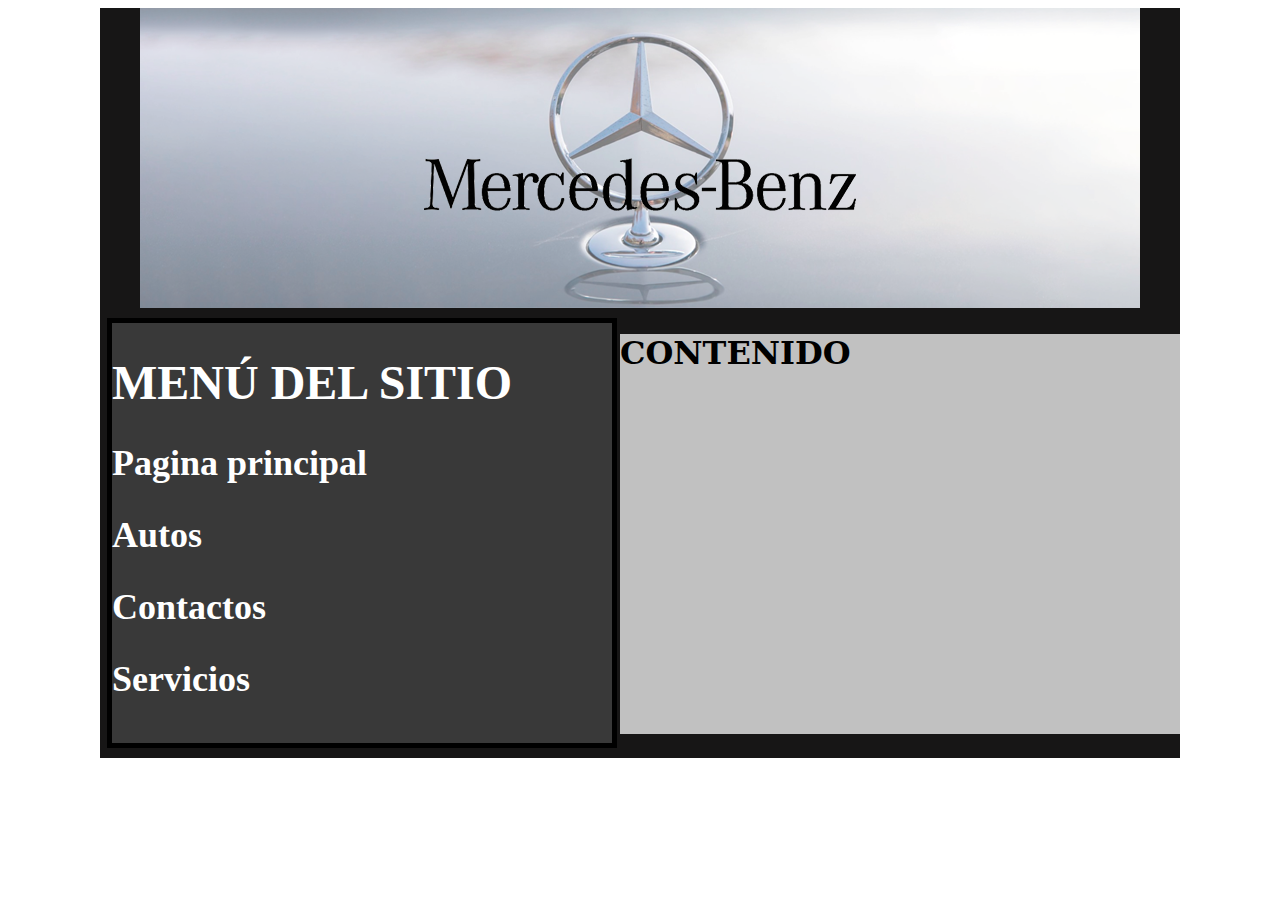
<file: index.html>
<!doctype html>
<div id="contenedor">
	
<html>
  <head>
  <meta charset="utf-8">
  <title>Esto es Mercedes Benz</title>
  <link rel="icon" href="icono.ico">
  <style type="text/css">
#contenedor {
    background-color: #171616;
    position: relative;
    height: 750px;
    width: 1080px;
    margin-left: auto;
    margin-right: auto;
    color: inherit;
}
  #titulo {
    font-family: Cambria, "Hoefler Text", "Liberation Serif", Times, "Times New Roman", serif;
    background-color: #000000;
    text-align: center;
    position: relative;
    height: 300px;
    width: 1000px;
    margin-left: auto;
    margin-right: auto;
}
#titulo {
}
  #Contenido {
    background-color: #C1C1C1;
    position: relative;
    height: 400px;
    width: 560px;
    left: 520px;
	top: -425px;
	  
}
    #menu {
    background-color: #393939;
    border: 5px solid #000000;
    position: relative;
    height: 420px;
    width: 500px;
    left: 7px;
		top: 10px;
    font-family: Baskerville, "Palatino Linotype", Palatino, "Century Schoolbook L", "Times New Roman", serif;
    font-style: inherit;
    font-weight: normal;
    font-size: 24px;
    color: #FFFFFF;
}
a:link {
    color: #FFFFFF;
    text-decoration: none;
}
a:visited {
    text-decoration: none;
    color: #FFFFFF;
}
a:hover {
    text-decoration: underline;
    color: #FFFFFF;
}
a:active {
    text-decoration: none;
    font-style: inherit;
    color: #FFFFFF;
}
  #servicios {
    background-color: #0E0E0E;
	  position: relative;
    height: 100px;
    width: 1080px;
    top: -400px;
    border: thin solid #8E8E8E;
  
}
  #textservi {
    background-color: #0E0E0E;
    height: 90px;
    width: 1080px;
    position: relative;
}
  #listservi {
    background-color: #C5C5C5;
    position: relative;
    height: 200px;
    width: 1080px;
    top: -30px;
    font-family: Baskerville, "Palatino Linotype", Palatino, "Century Schoolbook L", "Times New Roman", serif;
}
  #text {
    display: inline;
    padding-top: 5px;
    padding-right: 10px;
    padding-bottom: 5px;
    padding-left: 10px;
}
  </style>
  </head>
    
  <body style="">
  <div id="titulo"><img src="imgs/titulopa.png" width="1000" height="300" alt=""/></div>
  <div id="menu"> 
    <h1>MENÚ DEL SITIO </h1>
<h2><a href="index.html">Pagina principal</a></h2>
    <h2><a href="autos.html">Autos</a></h2>
    <h2><a href="contacto.html">Contactos</a></h2>
	  <h2><a href="boobstrap.html">Servicios</a></h2>
  </div>
  <div id="Contenido">
    <h1 style="font-family: Constantia, 'Lucida Bright', 'DejaVu Serif', Georgia, serif">CONTENIDO</h1>
  </div>
  
</div>	  
</body>
  </html>
</div>
</file>
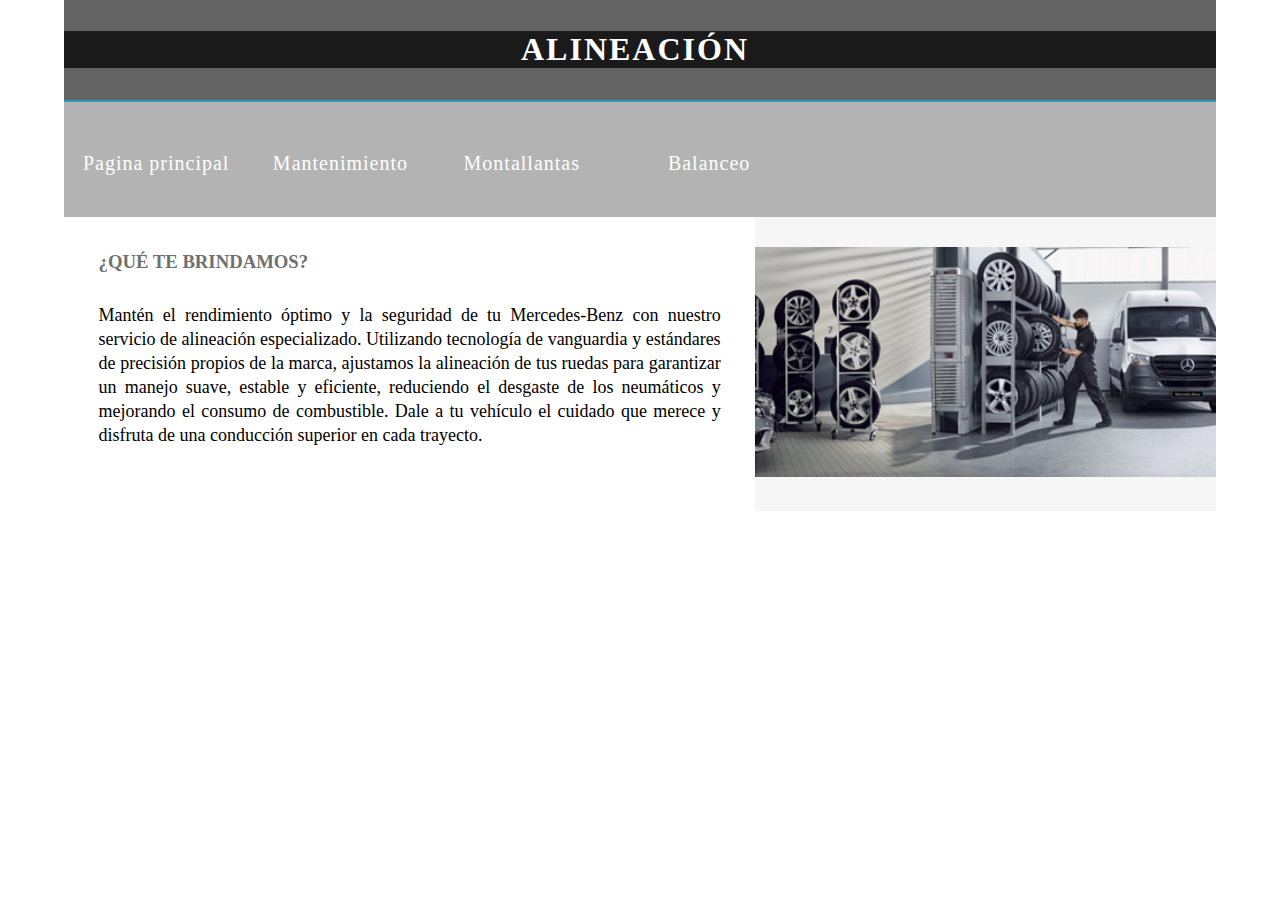
<file: Alineacion.html>
<!doctype html>
<html>
<head>
<meta charset="utf-8">
<meta http-equiv="X-UA-Compatible" content="IE=edge">
<meta name="viewport" content="width=device-width, initial-scale=1">
<title>Simple Theme</title>
<link href="css/multiColumnTemplate.css" rel="stylesheet" type="text/css">
<style type="text/css">
a:link {
    color: #FFFFFF;
    text-decoration: none;
}
a:visited {
    text-decoration: none;
    color: #FFFFFF;
}
a:hover {
    text-decoration: underline;
    color: #FFFFFF;
}
a:active {
    text-decoration: none;
    color: #FFFFFF;
}
</style>
<!-- HTML5 shim and Respond.js for IE8 support of HTML5 elements and media queries -->
<!-- WARNING: Respond.js doesn't work if you view the page via file:// -->
<!--[if lt IE 9]>
      <script src="https://oss.maxcdn.com/html5shiv/3.7.2/html5shiv.min.js"></script>
      <script src="https://oss.maxcdn.com/respond/1.4.2/respond.min.js"></script>
    <![endif]-->
</head>
<body>
<div class="container">
  <header>
    <div class="primary_header">
      <h1 class="title"> ALINEACIÓN&nbsp;</h1>
    </div>
    <nav class="secondary_header" id="menu">
      <ul style="text-align: center; font-size: 20px;">
        <li><a href="index.html">Pagina principal</li>
        <li><a href="Mantenimiento.html">Mantenimiento</li>
        <li><a href="Montallantas.html">Montallantas&nbsp;</li>
        <li><a href="balanceo.html">Balanceo</li>
      </ul>
    </nav>
  </header>
  <section>
    <h2 class="noDisplay">Main Content</h2>
    <article class="left_article">
      <h3>¿QUÉ TE BRINDAMOS?&nbsp;</h3>
      <p>Mantén el rendimiento óptimo y la seguridad de tu Mercedes-Benz con nuestro servicio de alineación especializado. Utilizando tecnología de vanguardia y estándares de precisión propios de la marca, ajustamos la alineación de tus ruedas para garantizar un manejo suave, estable y eficiente, reduciendo el desgaste de los neumáticos y mejorando el consumo de combustible. Dale a tu vehículo el cuidado que merece y disfruta de una conducción superior en cada trayecto.&nbsp;</p>
      <p>&nbsp;</p>
    </article>
    <aside class="right_article"><img src="imgs/alineacion.png" alt="" width="400" height="200" class="placeholder"/> </aside>
  </section>
</div>
</body>
</html>
</file>
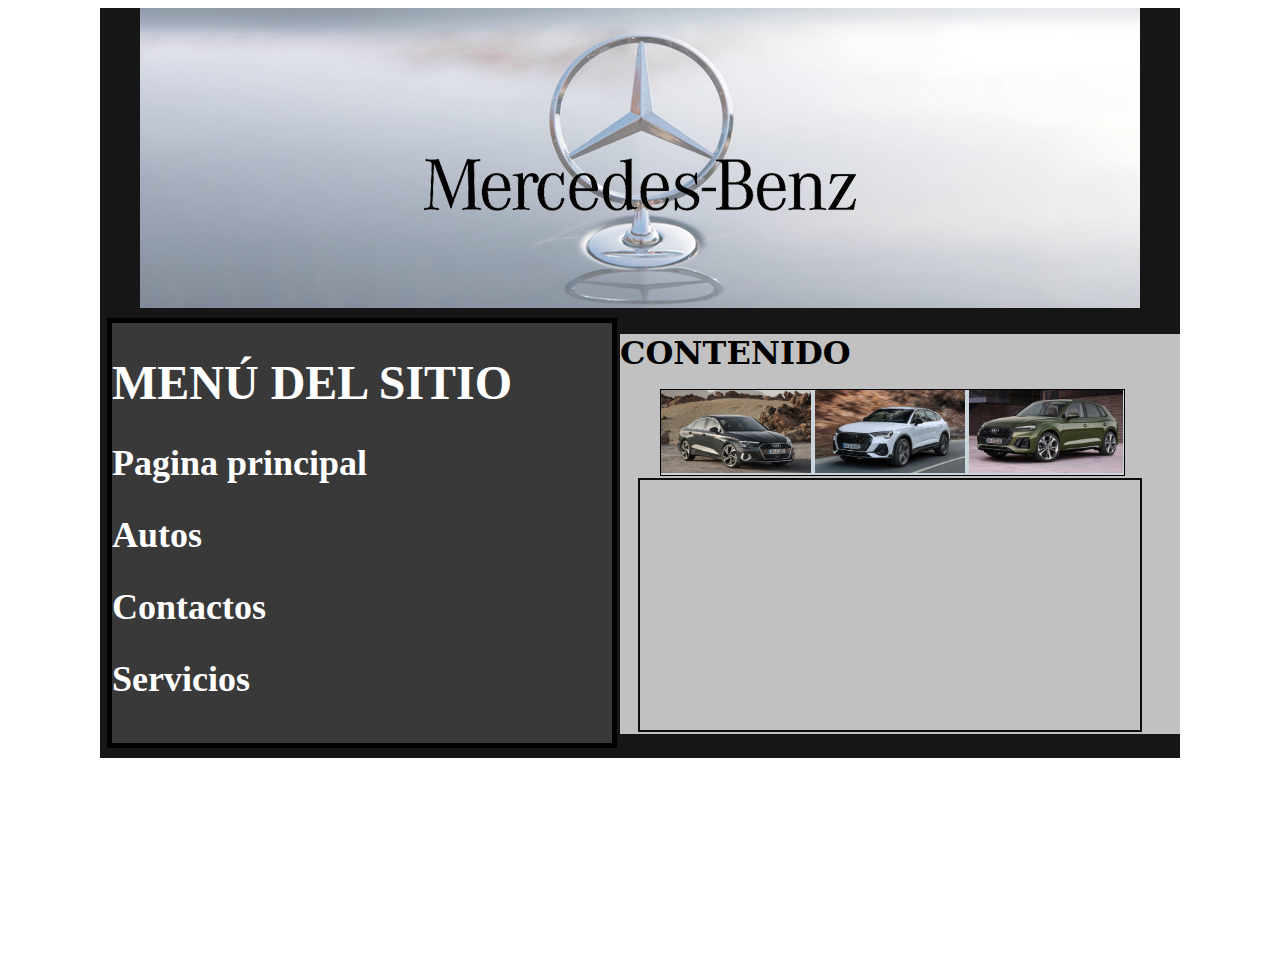
<file: autos.html>
<!doctype html>
<div id="contenedor">
	
<html>
  <head>
  <meta charset="utf-8">
  <title>Actividad2</title>
  <style type="text/css">
#contenedor {
    background-color: #171616;
    position: relative;
    height: 750px;
    width: 1080px;
	margin-left: auto;
	margin-right: auto;
}
  #titulo {
    font-family: Cambria, "Hoefler Text", "Liberation Serif", Times, "Times New Roman", serif;
    background-color: #2A2A2A;
    text-align: center;
    position: relative;
    height: 300px;
    width: 1000px;
	margin-left: auto;
	margin-right: auto;
}
  #menu {
    background-color: #393939;
    border: 5px solid #000000;
    position: relative;
    height: 420px;
    width: 500px;
    left: 7px;
	  top: 10px;
    font-family: Baskerville, "Palatino Linotype", Palatino, "Century Schoolbook L", "Times New Roman", serif;
    font-style: inherit;
    font-weight: normal;
    font-size: 24px;
    color: #FFFFFF;
}
  #Contenido {
    background-color: #C1C1C1;
    position: relative;
    height: 400px;
    width: 560px;
    left: 520px;
	top: -425px;
	  
}
  #fotos {
    background-color: #CAD6DC;
    border: 1px solid #000000;
    position: relative;
    height: 85px;
    width: 463px;
    left: 560px;
    top: -770px;
}
  #fotogrande {
    background-color: #C1C1C1;
    height: 250px;
    width: 500px;
    margin-top: 100px;
    margin-right: auto;
    margin-bottom: auto;
    margin-left: auto;
    border: 2px solid #0D0D0D;
    position: relative;
    top: -868px;
    left: 250px;
}
  #carro1 {
    height: 250px;
    width: 500px;
    position: absolute;
    visibility: hidden;
}
  #carro2 {
    height: 500px;
    width: 250px;
    position: absolute;
    visibility: hidden;
}
  #carro3 {
    height: 250px;
    width: 500px;
    position: absolute;
    visibility: hidden;
}
  a:link {
    color: #FFFFFF;
    text-decoration: none;
}
a:visited {
    text-decoration: none;
    color: #FFFFFF;
}
a:hover {
    text-decoration: underline;
    color: #FFFFFF;
}
a:active {
    text-decoration: none;
    color: #FFFFFF;
}
  </style>
  <script type="text/javascript">
function MM_showHideLayers() { //v9.0
  var i,p,v,obj,args=MM_showHideLayers.arguments;
  for (i=0; i<(args.length-2); i+=3) 
  with (document) if (getElementById && ((obj=getElementById(args[i]))!=null)) { v=args[i+2];
    if (obj.style) { obj=obj.style; v=(v=='show')?'visible':(v=='hide')?'hidden':v; }
    obj.visibility=v; }
}
  </script>
  </head>
    
  <body style="">
  <div id="titulo"><img src="imgs/titulopa.png" width="1000" height="300" alt=""/></div>
  <div id="menu"> 
    <h1>MENÚ DEL SITIO </h1>
<h2><a href="index.html">Pagina principal</a></h2>
    <h2><a href="autos.html">Autos</a></h2>
    <h2><a href="contacto.html">Contactos</a></h2>
	  <h2><a href="boobstrap.html">Servicios</a></h2>
  </div>
  <div id="Contenido">
    <h1 style="font-family: Constantia, 'Lucida Bright', 'DejaVu Serif', Georgia, serif">CONTENIDO</h1>
  </div>
  <div id="fotos">
	  <img src="imgs/a3.png" alt="" width="150" height="83" onMouseOver="MM_showHideLayers('carro1','','show')" onMouseOut="MM_showHideLayers('carro1','','hide')"/>
	  <img src="imgs/Q3.png" alt="" width="150" height="83" onMouseOver="MM_showHideLayers('carro2','','show')" onMouseOut="MM_showHideLayers('carro2','','hide')"/>
	  <img src="imgs/Q5.png" alt="" width="154" height="83" onMouseOver="MM_showHideLayers('carro3','','show')" onMouseOut="MM_showHideLayers('carro3','','hide')"/>
	  </div>
  <div id="fotogrande">
    <div id="carro1"><img src="imgs/a3.png" alt="" width="500" height="250"/></div>
    <div id="carro2"><img src="imgs/Q3.png" width="500" height="250" alt=""/></div>
    <div id="carro3"><img src="imgs/Q5.png" width="500" height="250" alt=""/></div>
	  
	  
	  
	  
  </div>
</file>
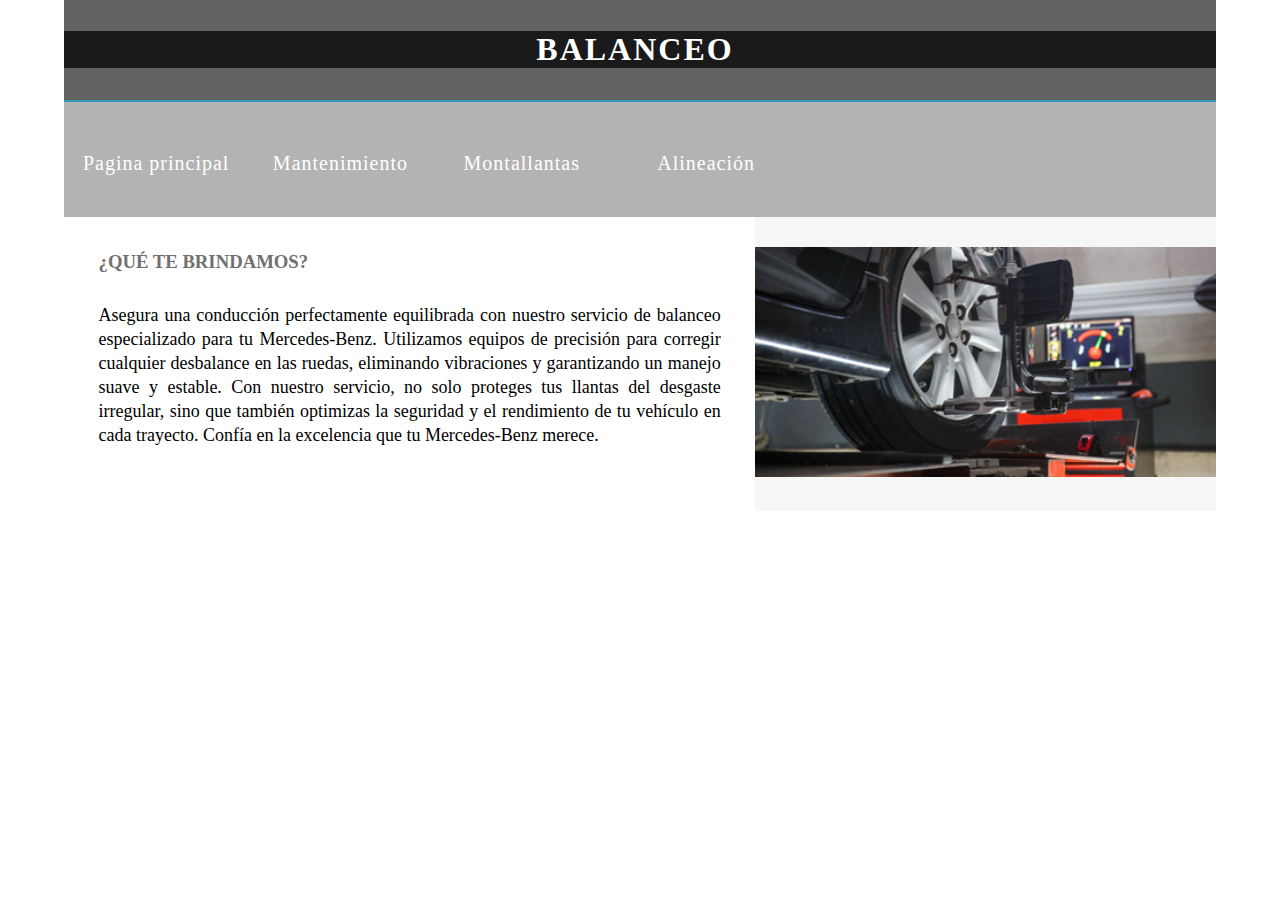
<file: balanceo.html>
<!doctype html>
<html>
<head>
<meta charset="utf-8">
<meta http-equiv="X-UA-Compatible" content="IE=edge">
<meta name="viewport" content="width=device-width, initial-scale=1">
<title>Simple Theme</title>
<link href="css/multiColumnTemplate.css" rel="stylesheet" type="text/css">
<style type="text/css">
a:link {
    color: #FFFFFF;
    text-decoration: none;
}
a:visited {
    text-decoration: none;
    color: #FFFFFF;
}
a:hover {
    text-decoration: underline;
    color: #F9F9F9;
}
a:active {
    text-decoration: none;
    color: #FFFFFF;
}
</style>
<!-- HTML5 shim and Respond.js for IE8 support of HTML5 elements and media queries -->
<!-- WARNING: Respond.js doesn't work if you view the page via file:// -->
<!--[if lt IE 9]>
      <script src="https://oss.maxcdn.com/html5shiv/3.7.2/html5shiv.min.js"></script>
      <script src="https://oss.maxcdn.com/respond/1.4.2/respond.min.js"></script>
    <![endif]-->
</head>
<body>
<div class="container">
  <header>
    <div class="primary_header">
      <h1 class="title"> BALANCEO&nbsp;</h1>
    </div>
    <nav class="secondary_header" id="menu">
      <ul style="text-align: center; font-size: 20px;">
        <li><a href="index.html">Pagina principal</li>
        <li><a href="Mantenimiento.html">Mantenimiento</li>
        <li><a href="Montallantas.html">Montallantas&nbsp;</li>
        <li><a href="Alineacion.html">Alineación&nbsp;</li>
      </ul>
    </nav>
  </header>
  <section>
    <h2 class="noDisplay">Main Content</h2>
    <article class="left_article">
      <h3>¿QUÉ TE BRINDAMOS?&nbsp;</h3>
      <p>Asegura una conducción perfectamente equilibrada con nuestro servicio de balanceo especializado para tu Mercedes-Benz. Utilizamos equipos de precisión para corregir cualquier desbalance en las ruedas, eliminando vibraciones y garantizando un manejo suave y estable. Con nuestro servicio, no solo proteges tus llantas del desgaste irregular, sino que también optimizas la seguridad y el rendimiento de tu vehículo en cada trayecto. Confía en la excelencia que tu Mercedes-Benz merece.</p>
      <p>&nbsp;</p>
    </article>
    <aside class="right_article"><img src="imgs/balanceo.png" alt="" width="400" height="200" class="placeholder"/> </aside>
  </section>
</div>
</body>
</html>
</file>
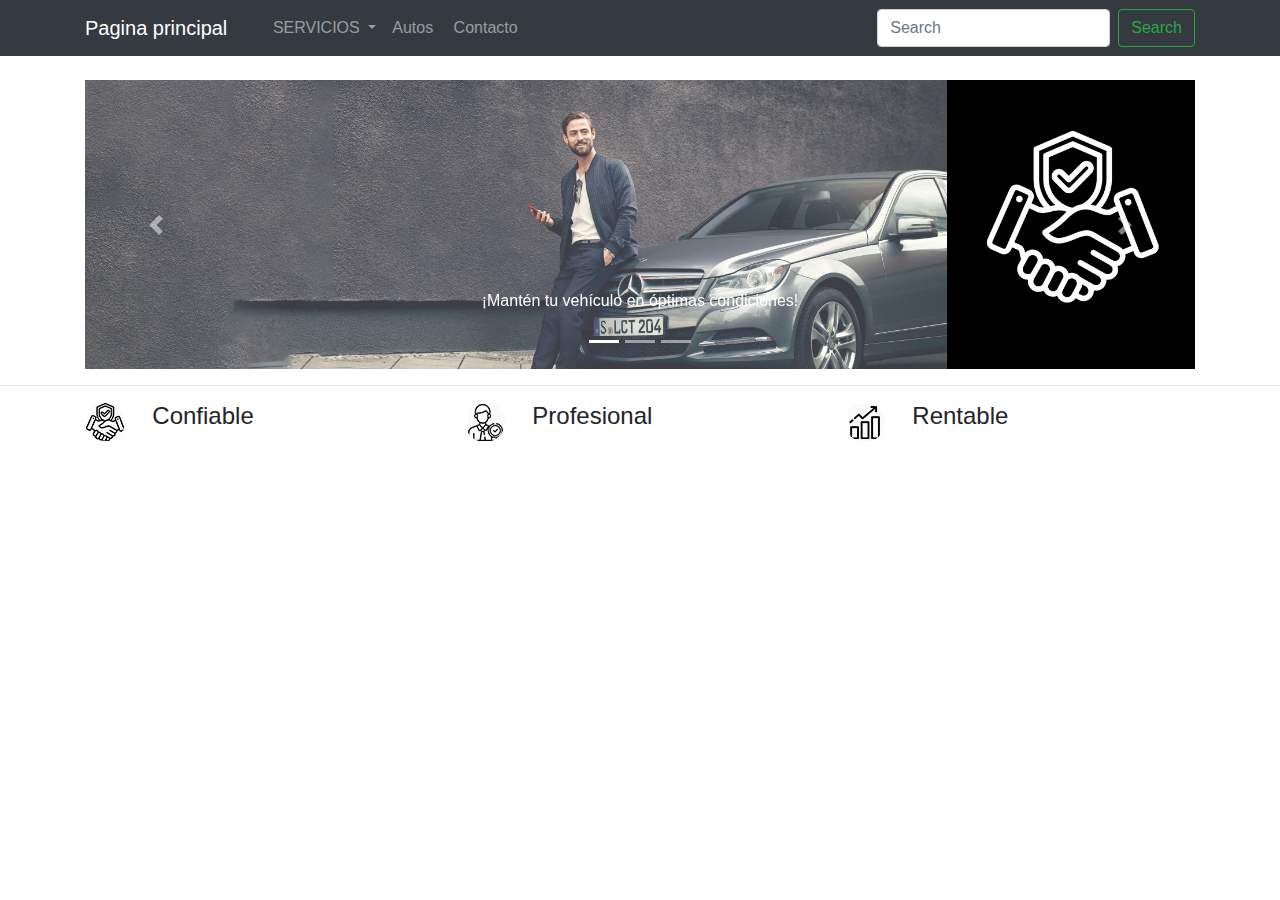
<file: boobstrap.html>
<!DOCTYPE html>
<html lang="en">
  <head>
    <meta charset="utf-8">
    <meta http-equiv="X-UA-Compatible" content="IE=edge">
    <meta name="viewport" content="width=device-width, initial-scale=1">
    <title>Bootstrap eCommerce Page Template</title>
    <!-- Bootstrap -->
    <link href="css/bootstrap-4.3.1.css" rel="stylesheet">
  </head>
  <body>
    <nav class="navbar navbar-expand-lg navbar-dark bg-dark">
      <div class="container">
        <a class="navbar-brand" href="index.html">Pagina principal&nbsp;</a>
        <button class="navbar-toggler" type="button" data-toggle="collapse" data-target="#navbarSupportedContent" aria-controls="navbarSupportedContent" aria-expanded="false" aria-label="Toggle navigation">
        <span class="navbar-toggler-icon"></span>
        </button>
        <div class="collapse navbar-collapse" id="navbarSupportedContent">
          <ul class="navbar-nav mr-auto">
            <li class="nav-item active">
              <a class="nav-link" href="#"> <span class="sr-only">Menú del sitio</span></a>
            </li>
            <li class="nav-item dropdown">
              <a class="nav-link dropdown-toggle" href="#" id="navbarDropdown" role="button" data-toggle="dropdown" aria-haspopup="true" aria-expanded="false">SERVICIOS&nbsp;</a>
              <div class="dropdown-menu" aria-labelledby="navbarDropdown">
                <a class="dropdown-item" href="Mantenimiento.html">Mantenimiento</a>
                <a class="dropdown-item" href="Montallantas.html">Montallantas</a>
				  <a class="dropdown-item" href="Alineacion.html">Alineación</a>
				  <a class="dropdown-item" href="balanceo.html">Balanceo</a>
              </div>
				<li class="nav-item">
              <a class="nav-link" href="autos.html">Autos&nbsp;</a>
            </li>
            </li>
            <li class="nav-item">
              <a class="nav-link" href="contacto.html">Contacto&nbsp;</a>
            </li>
          </ul>
          <form class="form-inline my-2 my-lg-0">
            <input class="form-control mr-sm-2" type="search" placeholder="Search" aria-label="Search">
            <button class="btn btn-outline-success my-2 my-sm-0" type="submit">Search</button>
          </form>
        </div>
      </div>
    </nav>
    <div class="container mt-4">
      <div class="row">
        <div class="col-12">
          <div id="carouselExampleControls" class="carousel slide" data-ride="carousel">
            <ol class="carousel-indicators">
              <li data-target="#carouselExampleControls" data-slide-to="0" class="active"></li>
              <li data-target="#carouselExampleControls" data-slide-to="1"></li>
              <li data-target="#carouselExampleControls" data-slide-to="2"></li>
            </ol>
            <div class="carousel-inner">
              <div class="carousel-item active">
                <img class="d-block w-100" src="imgs/carrusel1.png" alt="First slide">
                <div class="carousel-caption d-none d-md-block">
                  <p>¡Mantén tu vehículo en óptimas condiciones!</p>
                </div>
              </div>
              <div class="carousel-item">
                <img class="d-block w-100" src="imgs/carrusel2.png" alt="Second slide">
                <div class="carousel-caption d-none d-md-block">
                  <p>¡Cambia tus llantas de manera rápida y segura con alta precisión!</p>
                </div>
              </div>
              <div class="carousel-item">
                <img class="d-block w-100" src="imgs/carrusel3.png" alt="Third slide">
                <div class="carousel-caption d-none d-md-block">
                  <p>¡Asegura una conducción suave y segura!</p>
                </div>
				</div>
                </div>
			  </div>
            <a class="carousel-control-prev" href="#carouselExampleControls" role="button" data-slide="prev">
            <span class="carousel-control-prev-icon" aria-hidden="true"></span>
            <span class="sr-only">Previous</span>
            </a>
            <a class="carousel-control-next" href="#carouselExampleControls" role="button" data-slide="next">
            <span class="carousel-control-next-icon" aria-hidden="true"></span>
            <span class="sr-only">Next</span>
            </a>
          </div>
        </div>
      </div>
      <hr>
    </div>
    <div class="container">
      <div class="row">
        <div class="col-4">
          <div class="row">
            <div class="col-2"><img class="rounded-circle" alt="Free Shipping" src="imgs/confiablepng.png"></div>
            <div class="col-lg-6 col-10 ml-1">
              <h4>Confiable</h4>
            </div>
          </div>
        </div>
        <div class="col-4">
          <div class="row">
            <div class="col-2"><img class="rounded-circle" alt="Free Shipping" src="imgs/profesional.png"></div>
            <div class="col-lg-6 col-10 ml-1">
              <h4>Profesional</h4>
            </div>
          </div>
        </div>
        <div class="col-4">
          <div class="row">
            <div class="col-2"><img class="rounded-circle" alt="Free Shipping" src="imgs/rentable.png"></div>
            <div class="col-lg-6 col-10 ml-1">
              <h4>Rentable</h4>   
        </div>
      </div>
    </footer>
    <!-- jQuery (necessary for Bootstrap's JavaScript plugins) -->
    <script src="js/jquery-3.3.1.min.js"></script>
    <!-- Include all compiled plugins (below), or include individual files as needed -->
    <script src="js/popper.min.js"></script>
    <script src="js/bootstrap-4.3.1.js"></script>
  </body>
</html>
</file>
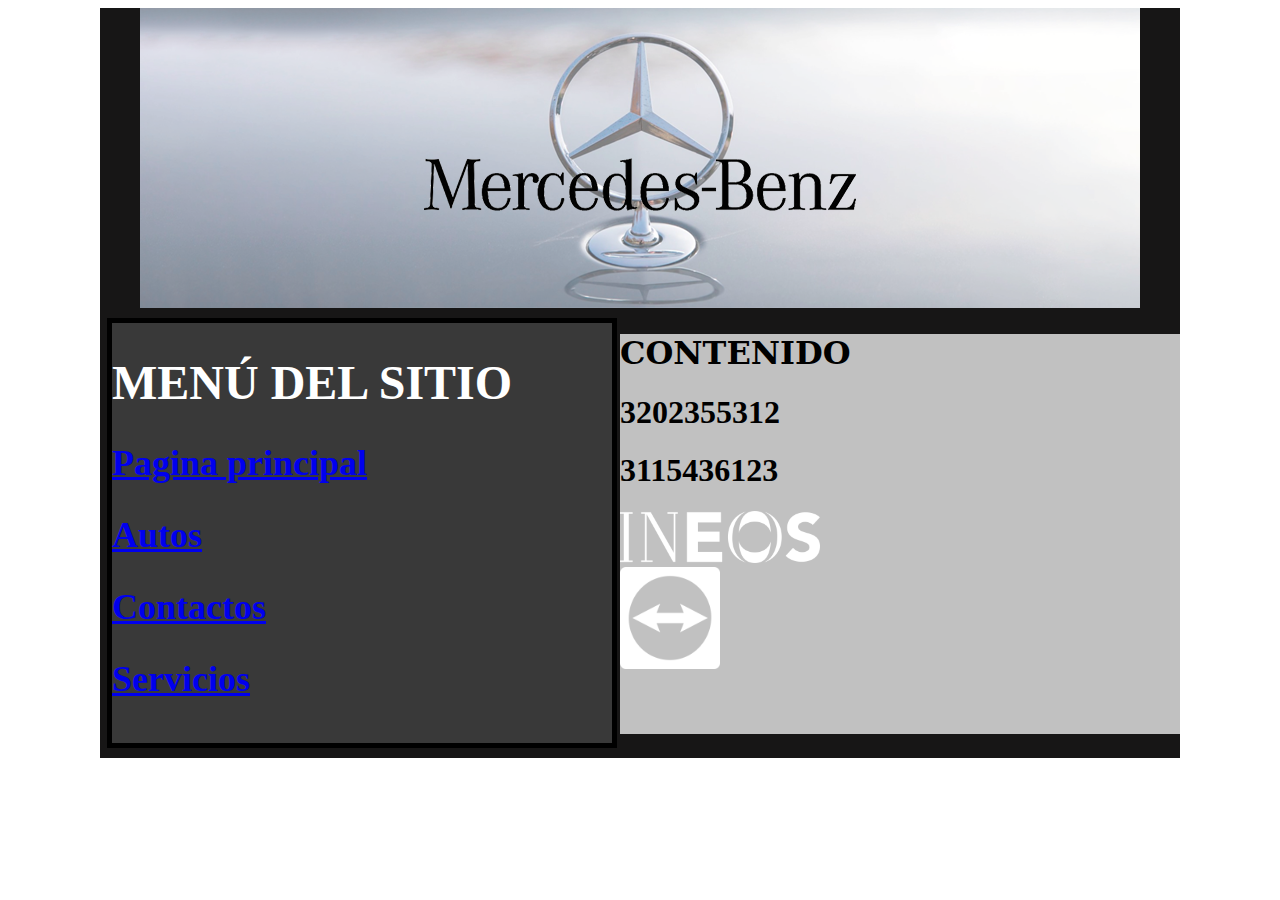
<file: contacto.html>
<!doctype html>
<div id="contenedor">
  <html>
  <head>
    <meta charset="utf-8">
    <title>Actividad2</title>
    <style type="text/css">
#contenedor {
    background-color: #171616;
    position: relative;
    height: 750px;
    width: 1080px;
	margin-left: auto;
	margin-right: auto;
}
  #titulo {
    font-family: Cambria, "Hoefler Text", "Liberation Serif", Times, "Times New Roman", serif;
    background-color: #2A2A2A;
    text-align: center;
    position: relative;
    height: 300px;
    width: 1000px;
	margin-left: auto;
	margin-right: auto;
}
  #menu {
    background-color: #393939;
    border: 5px solid #000000;
    position: relative;
    height: 420px;
    width: 500px;
    left: 7px;
	  top: 10px;
    font-family: Baskerville, "Palatino Linotype", Palatino, "Century Schoolbook L", "Times New Roman", serif;
    font-style: inherit;
    font-weight: normal;
    font-size: 24px;
    color: #FFFFFF;
}
  #Contenido {
    background-color: #C1C1C1;
    position: relative;
    height: 400px;
    width: 560px;
    left: 520PX;
	top: -425px;
	  
}   
}
    a:link {
    color: #FFFFFF;
    text-decoration: none;
}
a:visited {
    text-decoration: none;
    color: #FFFFFF;
}
a:hover {
    text-decoration: underline;
    color: #FFFFFF;
}
a:active {
    text-decoration: none;
    color: #FFFFFF;
}
    </style>
    </head>
    
    <body style="">
	<div id="titulo"><img src="imgs/titulopa.png" width="1000" height="300" alt=""/></div>
    <div id="menu"> 
      <h1>MENÚ DEL SITIO </h1>
  <h2><a href="index.html">Pagina principal</a></h2>
    <h2><a href="autos.html">Autos</a></h2>
    <h2><a href="contacto.html">Contactos</a></h2>
		<h2><a href="boobstrap.html">Servicios</a></h2>
    </div>
    <div id="Contenido">
      <h1 style="font-family: Constantia, 'Lucida Bright', 'DejaVu Serif', Georgia, serif">CONTENIDO</h1>
	<div id="socio1">
      <h1>3202355312</h1>
      <h1>3115436123</h1>
	  <img src="imgs/contacto1.png" width="200" height="52" alt=""/></div>
    <div><img src="imgs/contacto2.png" width="100" height="102" alt=""/></div>
    </div>
  </body>
</html>
</div>
</div>
</file>
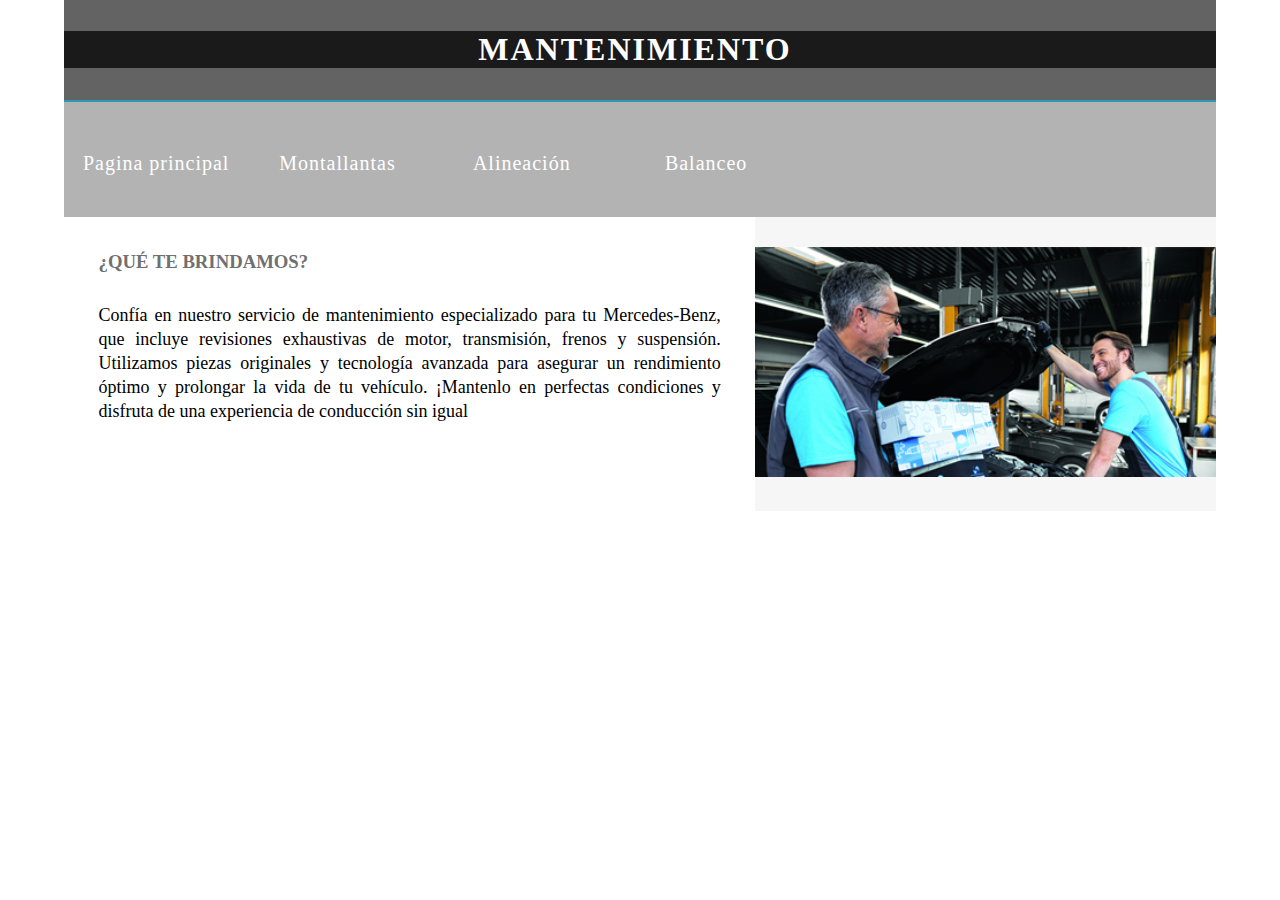
<file: Mantenimiento.html>
<!doctype html>
<html>
<head>
<meta charset="utf-8">
<meta http-equiv="X-UA-Compatible" content="IE=edge">
<meta name="viewport" content="width=device-width, initial-scale=1">
<title>Simple Theme</title>
<link href="css/multiColumnTemplate.css" rel="stylesheet" type="text/css">
<style type="text/css">
a:link {
    color: #FFFFFF;
    text-decoration: none;
}
a:visited {
    color: #FFFFFF;
    text-decoration: none;
}
a:hover {
    color: #FFFFFF;
    text-decoration: underline;
}
a:active {
    color: #FFFFFF;
    text-decoration: none;
}
</style>
<!-- HTML5 shim and Respond.js for IE8 support of HTML5 elements and media queries -->
<!-- WARNING: Respond.js doesn't work if you view the page via file:// -->
<!--[if lt IE 9]>
      <script src="https://oss.maxcdn.com/html5shiv/3.7.2/html5shiv.min.js"></script>
      <script src="https://oss.maxcdn.com/respond/1.4.2/respond.min.js"></script>
    <![endif]-->
</head>
<body>
<div class="container">
  <header>
    <div class="primary_header">
      <h1 class="title"> MANTENIMIENTO&nbsp;</h1>
    </div>
    <nav class="secondary_header" id="menu">
      <ul style="font-size: 20px">
        <li><a href="index.html">Pagina principal</li>
        <li><a href="Montallantas.html">Montallantas&nbsp;</li>
        <li><a href="Alineacion.html">Alineación&nbsp;</li>
        <li><a href="balanceo.html">Balanceo&nbsp;</li>
      </ul>
    </nav>
  </header>
  <section>
    <h2 class="noDisplay">Main Content</h2>
    <article class="left_article">
      <h3>¿QUÉ TE BRINDAMOS?&nbsp;</h3>
      <p>Confía en nuestro servicio de mantenimiento especializado para tu Mercedes-Benz, que incluye revisiones exhaustivas de motor, transmisión, frenos y suspensión. Utilizamos piezas originales y tecnología avanzada para asegurar un rendimiento óptimo y prolongar la vida de tu vehículo. ¡Mantenlo en perfectas condiciones y disfruta de una experiencia de conducción sin igual</p>
      <p>&nbsp;</p>
    </article>
    <aside class="right_article"><img src="imgs/mantenimiento.png" alt="" width="400" height="200" class="placeholder"/> </aside>
  </section>
</div>
</body>
</html>
</file>
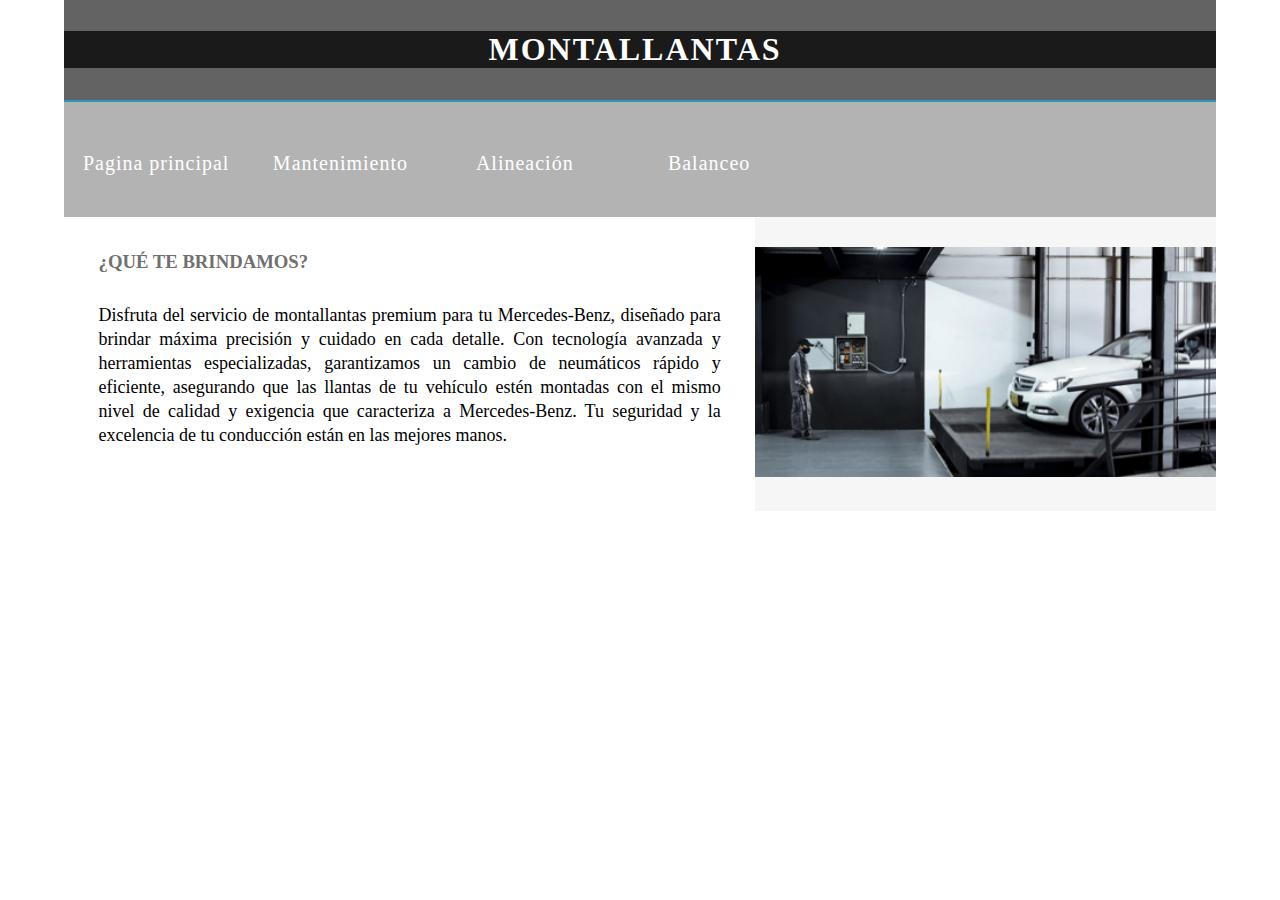
<file: Montallantas.html>
<!doctype html>
<html>
<head>
<meta charset="utf-8">
<meta http-equiv="X-UA-Compatible" content="IE=edge">
<meta name="viewport" content="width=device-width, initial-scale=1">
<title>Simple Theme</title>
<link href="css/multiColumnTemplate.css" rel="stylesheet" type="text/css">
<style type="text/css">
a:link {
    color: #FFFFFF;
    text-decoration: none;
}
a:visited {
    text-decoration: none;
    color: #FFFFFF;
}
a:hover {
    text-decoration: underline;
    color: #FFFFFF;
}
a:active {
    text-decoration: none;
    color: #FFFFFF;
}
</style>
<!-- HTML5 shim and Respond.js for IE8 support of HTML5 elements and media queries -->
<!-- WARNING: Respond.js doesn't work if you view the page via file:// -->
<!--[if lt IE 9]>
      <script src="https://oss.maxcdn.com/html5shiv/3.7.2/html5shiv.min.js"></script>
      <script src="https://oss.maxcdn.com/respond/1.4.2/respond.min.js"></script>
    <![endif]-->
</head>
<body>
<div class="container">
  <header>
    <div class="primary_header">
      <h1 class="title"> MONTALLANTAS&nbsp;</h1>
    </div>
    <nav class="secondary_header" id="menu">
      <ul style="text-align: center; font-size: 20px;">
        <li><a href="index.html">Pagina principal</li>
        <li><a href="Mantenimiento.html">Mantenimiento</li>
        <li><a href="Alineacion.html">Alineación</li>
        <li><a href="balanceo.html">Balanceo</li>
      </ul>
    </nav>
  </header>
  <section>
    <h2 class="noDisplay">Main Content</h2>
    <article class="left_article">
      <h3>¿QUÉ TE BRINDAMOS?&nbsp;</h3>
      <p>Disfruta del servicio de montallantas premium para tu Mercedes-Benz, diseñado para brindar máxima precisión y cuidado en cada detalle. Con tecnología avanzada y herramientas especializadas, garantizamos un cambio de neumáticos rápido y eficiente, asegurando que las llantas de tu vehículo estén montadas con el mismo nivel de calidad y exigencia que caracteriza a Mercedes-Benz. Tu seguridad y la excelencia de tu conducción están en las mejores manos.&nbsp;</p>
      <p>&nbsp;</p>
    </article>
    <aside class="right_article"><img src="imgs/montallantas.png" alt="" width="400" height="200" class="placeholder"/> </aside>
  </section>
</div>
</body>
</html>
</file>
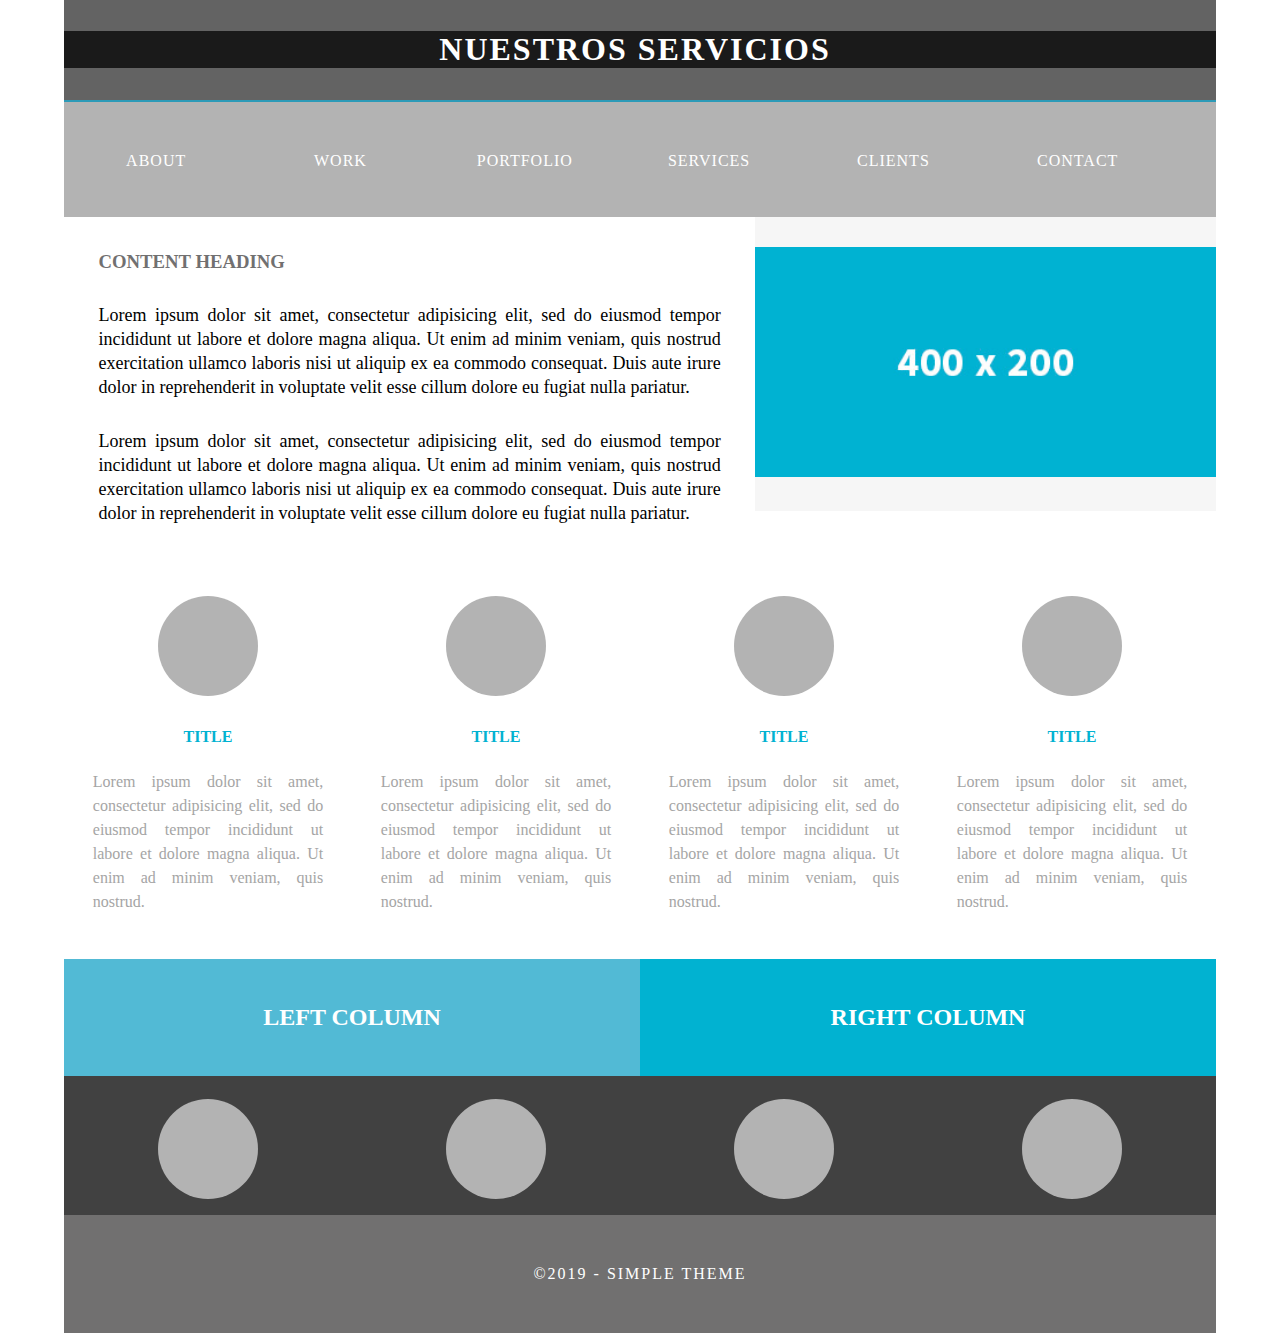
<file: servicios.html>
<!doctype html>
<html>
<head>
<meta charset="utf-8">
<meta http-equiv="X-UA-Compatible" content="IE=edge">
<meta name="viewport" content="width=device-width, initial-scale=1">
<title>Simple Theme</title>
<link href="css/multiColumnTemplate.css" rel="stylesheet" type="text/css">
<!-- HTML5 shim and Respond.js for IE8 support of HTML5 elements and media queries -->
<!-- WARNING: Respond.js doesn't work if you view the page via file:// -->
<!--[if lt IE 9]>
      <script src="https://oss.maxcdn.com/html5shiv/3.7.2/html5shiv.min.js"></script>
      <script src="https://oss.maxcdn.com/respond/1.4.2/respond.min.js"></script>
    <![endif]-->
</head>
<body>
<div class="container">
  <header>
    <div class="primary_header">
      <h1 class="title"> NUESTROS SERVICIOS&nbsp;</h1>
    </div>
    <nav class="secondary_header" id="menu">
      <ul>
        <li>ABOUT</li>
        <li>WORK</li>
        <li>PORTFOLIO</li>
        <li>SERVICES</li>
        <li>CLIENTS</li>
        <li>CONTACT</li>
      </ul>
    </nav>
  </header>
  <section>
    <h2 class="noDisplay">Main Content</h2>
    <article class="left_article">
      <h3>content heading</h3>
      <p>Lorem ipsum dolor sit amet, consectetur adipisicing elit, sed do eiusmod tempor incididunt ut labore et dolore magna aliqua. Ut enim ad minim veniam, quis nostrud exercitation ullamco laboris nisi ut aliquip ex ea commodo consequat. Duis aute irure dolor in reprehenderit in voluptate velit esse cillum dolore eu fugiat nulla pariatur.</p>
      <p>Lorem ipsum dolor sit amet, consectetur adipisicing elit, sed do eiusmod tempor incididunt ut labore et dolore magna aliqua. Ut enim ad minim veniam, quis nostrud exercitation ullamco laboris nisi ut aliquip ex ea commodo consequat. Duis aute irure dolor in reprehenderit in voluptate velit esse cillum dolore eu fugiat nulla pariatur.</p>
    </article>
    <aside class="right_article"><img src="images/placeholder.jpg" alt="" width="400" height="200" class="placeholder"/> </aside>
  </section>
  <div class="row">
    <div class="columns">
      <p class="thumbnail_align"> <img src="images/bkg_06.jpg" alt="" class="thumbnail"/> </p>
      <h4>TITLE</h4>
      <p>Lorem ipsum dolor sit amet, consectetur adipisicing elit, sed do eiusmod tempor incididunt ut labore et dolore magna aliqua. Ut enim ad minim veniam, quis nostrud.</p>
    </div>
    <div class="columns">
      <p class="thumbnail_align"> <img src="images/bkg_06.jpg" alt="" class="thumbnail"/> </p>
      <h4>TITLE</h4>
      <p>Lorem ipsum dolor sit amet, consectetur adipisicing elit, sed do eiusmod tempor incididunt ut labore et dolore magna aliqua. Ut enim ad minim veniam, quis nostrud.</p>
    </div>
    <div class="columns">
      <p class="thumbnail_align"> <img src="images/bkg_06.jpg" alt="" class="thumbnail"/> </p>
      <h4>TITLE</h4>
      <p>Lorem ipsum dolor sit amet, consectetur adipisicing elit, sed do eiusmod tempor incididunt ut labore et dolore magna aliqua. Ut enim ad minim veniam, quis nostrud.</p>
    </div>
    <div class="columns">
      <p class="thumbnail_align"> <img src="images/bkg_06.jpg" alt="" class="thumbnail"/> </p>
      <h4>TITLE</h4>
      <p>Lorem ipsum dolor sit amet, consectetur adipisicing elit, sed do eiusmod tempor incididunt ut labore et dolore magna aliqua. Ut enim ad minim veniam, quis nostrud.</p>
    </div>
  </div>
  <div class="row blockDisplay">
    <div class="column_half left_half">
      <h2 class="column_title">LEFT COLUMN</h2>
    </div>
    <div class="column_half right_half">
      <h2 class="column_title">RIGHT COLUMN</h2>
    </div>
  </div>
  <div class="social">
    <p class="social_icon"><img src="images/bkg_06.jpg" width="100" alt="" class="thumbnail"/></p>
    <p class="social_icon"><img src="images/bkg_06.jpg" width="100" alt="" class="thumbnail"/></p>
    <p class="social_icon"><img src="images/bkg_06.jpg" width="100" alt="" class="thumbnail"/></p>
    <p class="social_icon"><img src="images/bkg_06.jpg" width="100" alt="" class="thumbnail"/></p>
  </div>
  <footer class="secondary_header footer">
    <div class="copyright">&copy;2019 - <strong>SIMPLE Theme</strong></div>
  </footer>
</div>
</body>
</html>
</file>
<file: css/multiColumnTemplate.css>
@charset "UTF-8";
.container {
	background-color: #FFFFFF;
	width: 90%;
	margin-left: auto;
	margin-right: auto;
	border-bottom-width: 0px;
	padding-left: 0px;
	padding-top: 0px;
	padding-right: 0px;
	padding-bottom: 0px;
}
.row {
    width: 100%;
    margin-top: 0px;
    margin-right: 0px;
    margin-bottom: 0px;
    margin-left: 0px;
    padding-top: 0px;
    padding-right: 0px;
    padding-bottom: 0px;
    padding-left: 0px;
    display: inline-block;
}
.row.blockDisplay {
	display: block;
}
.column_half {
	width: 50%;
	float: left;
	margin-top: 0px;
}
.columns {
	width: 25%;
	float: left;
	font-family: "Source Sans Pro";
	color: #A5A5A5;
	line-height: 24px;
	padding-top: 10px;
	padding-bottom: 10px;
	text-align: justify;
	margin-top: 15px;
	margin-bottom: 15px;
	padding-left: 0px;
	padding-right: 0px;
	margin-left: 0px;
	margin-right: 0px;
}
.row .columns p {
	padding-left: 10%;
	padding-right: 10%;
}
.container .columns h4 {
	text-align: center;
	color: #01B2D1;
}
.primary_header {
    width: 100%;
    background-color: #636363;
    padding-top: 10px;
    padding-bottom: 10px;
    clear: left;
    border-bottom: 2px solid #2C9AB7;
}
.secondary_header {
	width: 100%;
	padding-top: 50px;
	padding-bottom: 50px;
	background-color: #B3B3B3;
	clear: left;
}
.container .secondary_header ul {
	margin-top: 0%;
	margin-right: auto;
	margin-bottom: 0px;
	margin-left: auto;
	padding-top: 0px;
	padding-right: 0px;
	padding-bottom: 15px;
	padding-left: 0px;
	width: 100%;
}
.secondary_header ul li {
	list-style: none;
	float: left;
	margin-right: auto;
	margin-top: 0px;
	font-family: "Source Sans Pro";
	font-weight: normal;
	color: #FFFFFF;
	letter-spacing: 1px;
	margin-left: auto;
	text-align: center;
	width: 16%;
	transition: all 0.3s linear;
}
.secondary_header ul li:hover {
	color: #717070;
	cursor: pointer;
}
.left_article {
	background-color: #FFFFFF;
	width: 60%;
	float: left;
	font-family: "Source Sans Pro";
	color: #343434;
	padding-bottom: 15px;
}
.noDisplay {
	display: none;
}
.container .left_article h3 {
	padding-left: 5%;
	padding-right: 5%;
	margin-top: 5%;
	color: #717070;
	font-weight: bold;
	text-transform: uppercase;
}
.container .left_article p {
    padding-left: 5%;
    padding-right: 5%;
    text-align: justify;
    line-height: 24px;
    margin-top: 30px;
    margin-bottom: 15px;
    color: #000000;
    font-size: 18px;
}
.right_article {
	width: 40%;
	float: left;
	background-color: #F6F6F6;
}
.container .right_article ul {
	margin-top: 0px;
	margin-right: 0px;
	margin-bottom: 0px;
	margin-left: 0px;
	padding-top: 0px;
	padding-right: 0px;
	padding-bottom: 0px;
	padding-left: 0px;
}
.right_article ul li {
	font-family: "Source Sans Pro";
	list-style: none;
	text-align: center;
	background-color: #B3B3B3;
	width: 90%;
	margin-left: auto;
	margin-right: auto;
	margin-top: 10px;
	margin-bottom: 10px;
	padding-top: 15px;
	padding-bottom: 15px;
	color: #FFFFFF;
	font-weight: bold;
	border-radius: 0px;
	transition: all 0.3s linear;
	border-left: 5px solid #717070;
}
.right_article ul li:hover {
	background-color: #717070;
	cursor: pointer;
}
.footer {
	background-color: #717070;
}
.title {
    font-weight: bold;
    font-style: normal;
    font-family: "Source Sans Pro";
    text-align: center;
    color: #FFFFFF;
    letter-spacing: 2px;
    background-color: #1A1A1A;
}
.placeholder {
	/* [disabled]max-width: 400px;
*/
	/* [disabled]max-height: 200px;
*/
	width: 100%;
	padding-top: 30px;
	/* [disabled]padding-left: 19px;
*/
	padding-bottom: 30px;
	height: 100%;
}
.left_half {
	background-color: #52BAD5;
}
.container .column_half.left_half h2 {
	color: #FFFFFF;
	font-family: "Source Sans Pro";
	text-align: center;
}
.right_half {
	background-color: #01B2D1;
	color: #FFFFFF;
	font-family: "Source Sans Pro";
	text-align: center;
	font-weight: bold;
}
.column_title {
	padding-top: 25px;
	padding-bottom: 25px;
}
.copyright {
	text-align: center;
	background-color: #717070;
	color: #FFFFFF;
	text-transform: uppercase;
	font-weight: lighter;
	letter-spacing: 2px;
	border-top-width: 2px;
	font-family: "Source Sans Pro";
}
body {
	margin-top: 0px;
	margin-right: 0px;
	margin-bottom: 0px;
	margin-left: 0px;
}
.container header #menu {
}
.container {
}



@media (max-width: 320px) {
.secondary_header ul li {
    float: none;
    margin-top: 28px;
    margin-left: 0px;
    width: 100%;
    text-align: center;
}
.container .secondary_header ul {
	margin-top: 0px;
	margin-right: 0px;
	margin-bottom: 0px;
	margin-left: 0px;
	padding-top: 0px;
	padding-right: 0px;
	padding-bottom: 0px;
	padding-left: 0px;
	height: auto;
	width: 100%;
	text-align: center;
}
.secondary_header {
	margin-top: 0px;
	margin-right: 0px;
	margin-bottom: 0px;
	margin-left: 0px;
	padding-top: 1px;
	padding-bottom: 40px;
}
.left_article {
	width: 100%;
	height: auto;
}
.right_article {
	width: 100%;
	height: auto;
}
.placeholder {
	width: 100%;
	margin-top: 22PX;
	margin-right: 0px;
	margin-bottom: 22PX;
	margin-left: 0px;
	padding-top: 0px;
	padding-right: 0px;
	padding-bottom: 0px;
	padding-left: 0px;
	max-width: 400px;
	max-height: 200px;
	height: auto;
}
.columns {
	width: 100%;
	margin-top: 0px;
	margin-right: 0px;
	margin-bottom: 0px;
	margin-left: 0px;
	padding-top: 0PX;
	padding-right: 0PX;
	padding-bottom: 0PX;
	padding-left: 0PX;
}
.columns p {
	padding-left: 10px;
	padding-right: 10px;
}
.column_half.left_half {
	width: 100%;
}
.column_half.right_half {
	width: 100%;
}
.copyright {
	padding-top: 25px;
	padding-bottom: 0px;
	margin-bottom: 0px;
}
.container .left_article h3 {
	margin-top: 30px;
}
.social .social_icon img {
	width: 80%;
}
.container .secondary_header {
}
}

@media (min-width: 321px) and (max-width: 768px) {
.secondary_header ul li {
	float: none;
	margin-top: 28px;
	margin-left: 0px;
	width: 100%;
}
.container .secondary_header ul {
	margin-top: 0px;
	margin-right: 0px;
	margin-bottom: 0px;
	margin-left: 0px;
	padding-top: 0px;
	padding-right: 0px;
	padding-bottom: 0px;
	padding-left: 0px;
	height: auto;
	width: 100%;
	text-align: center;
}
.secondary_header {
	margin-top: 0px;
	margin-right: 0px;
	margin-bottom: 0px;
	margin-left: 0px;
	padding-top: 1px;
	padding-bottom: 40px;
}
.left_article {
	width: 100%;
	height: auto;
}
.right_article {
	width: 100%;
	height: auto;
	padding-bottom: 25px;
}
.placeholder {
	margin-top: 0px;
	margin-right: 0px;
	margin-bottom: 0px;
	margin-left: 0px;
	padding-top: 0px;
	padding-right: 0px;
	padding-bottom: 0px;
	padding-left: 0px;
	width: 100%;
	max-width: 100%;
	height: auto;
	max-height: 100%;
}
.columns {
	width: 100%;
	margin-top: 6px;
	margin-right: 0px;
	margin-bottom: 6px;
	margin-left: 0px;
	padding-top: 0px;
	padding-right: 0px;
	padding-bottom: 0px;
	padding-left: 0px;
}
.columns p {
	padding-left: 14px;
	padding-right: 14px;
}
.column_half.left_half {
	width: 100%;
}
.column_half.right_half {
	width: 100%;
}
}

@media (min-width: 769px) and (max-width: 1000px) {
.secondary_header {
	overflow: auto;
	padding-top: 30px;
	padding-bottom: 30px;
}
.secondary_header ul li {
	margin-top: 10px;
	margin-right: 7%;
	margin-bottom: 10px;
	margin-left: 7%;
}
.left_article {
	height: auto;
}
.right_article {
	height: auto;
	padding-bottom: 27px;
}
.placeholder {
	width: 100%;
	margin-left: 0px;
	margin-right: 0px;
	padding-left: 0px;
	padding-right: 0px;
}
.columns {
	width: 50%;
	float: left;
	padding-left: 0px;
	padding-top: 0px;
	padding-right: 0px;
	padding-bottom: 0px;
}
.container .columns p {
	padding-left: 25px;
	padding-right: 25px;
}
}

@media (min-width: 1001px) {
}
.thumbnail {
	width: 100px;
	border-radius: 200px;
	height: 100px;
	margin-left: auto;
}
.thumbnail_align {
	text-align: center;
}
.social {
	text-align: center;
	margin-right: 0px;
	margin-bottom: 0px;
	margin-left: 0px;
	width: 100%;
	background-color: #414141;
	clear: both;
	overflow: auto;
}
.social_icon {
	width: 25%;
	text-align: center;
	float: left;
	transition: all 0.3s linear;
	line-height: 0px;
	padding-top: 7px;
}
.container .social .social_icon:hover {
	cursor: pointer;
	opacity: 0.5;
}
#menu {
    text-align: center;
}
</file>
